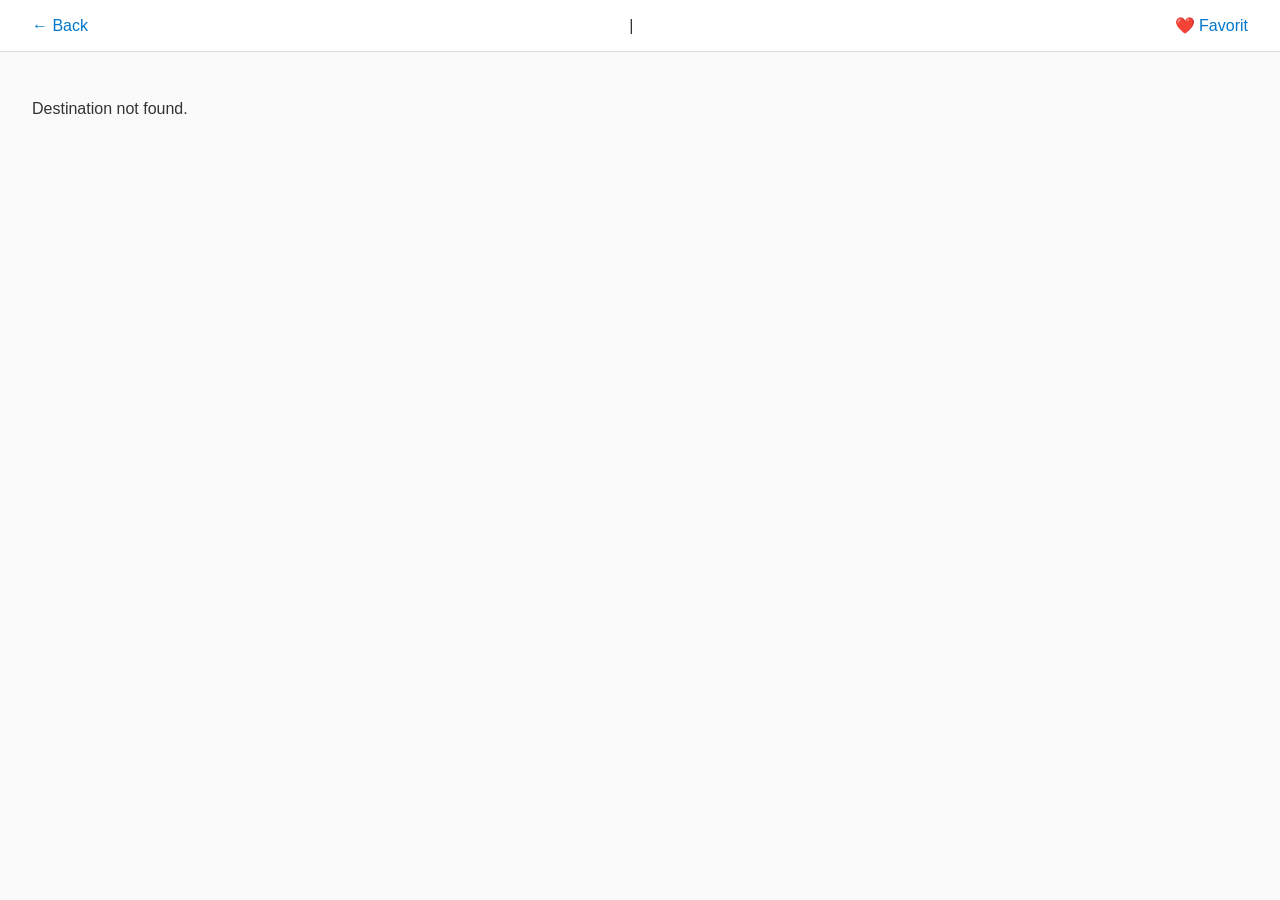
<file: destination.html>
<!DOCTYPE html>
<html lang="en">

<head>
  <meta charset="UTF-8">
  <title>Destination Details</title>
  <link rel="stylesheet" href="styles.css">
</head>

<body>
  <header>
    <a href="index.html">← Back</a> |
    <a href="favorites.html">❤️ Favorit</a>
  </header>

  <main id="destination-details"></main>

  <script>
    const params = new URLSearchParams(window.location.search);
    const id = parseInt(params.get("id"), 10);

    function getFavorites() {
      return JSON.parse(localStorage.getItem("favorites")) || [];
    }
    function saveFavorites(favorites) {
      localStorage.setItem("favorites", JSON.stringify(favorites));
    }
    function toggleFavorite(id) {
      let favorites = getFavorites();
      if (favorites.includes(id)) {
        favorites = favorites.filter(fav => fav !== id);
      } else {
        favorites.push(id);
      }
      saveFavorites(favorites);
      renderFavorite(id);
    }
    function renderFavorite(id) {
      const btn = document.getElementById("fav-detail-btn");
      const favorites = getFavorites();
      btn.textContent = favorites.includes(id) ? "❤️ Remove from favorites" : "♡ Add to favorites";
    }

    fetch("destinations.json")
      .then(res => res.json())
      .then(data => {
        const dest = data.destinations.find(d => d.id === id);
        if (!dest) {
          document.getElementById("destination-details").innerHTML = "<p>Destination not found.</p>";
          return;
        }
        const container = document.getElementById("destination-details");
        container.innerHTML = `
          <h1>${dest.title}</h1>
          <img src="${dest.image}" alt="${dest.destination}">
          <p><strong>Location:</strong> ${dest.destination}</p>
          <p><strong>Subtitle:</strong> ${dest.subtitle}</p>
          <p>${dest.text}</p>
          <ul class="facilities">
            ${dest.facilities.map(f => `<li>${f}</li>`).join("")}
          </ul>
          
        `;
        document.getElementById("fav-detail-btn").addEventListener("click", () => toggleFavorite(dest.id));
        renderFavorite(dest.id);
      });
  </script>
</body>

</html>
</file>
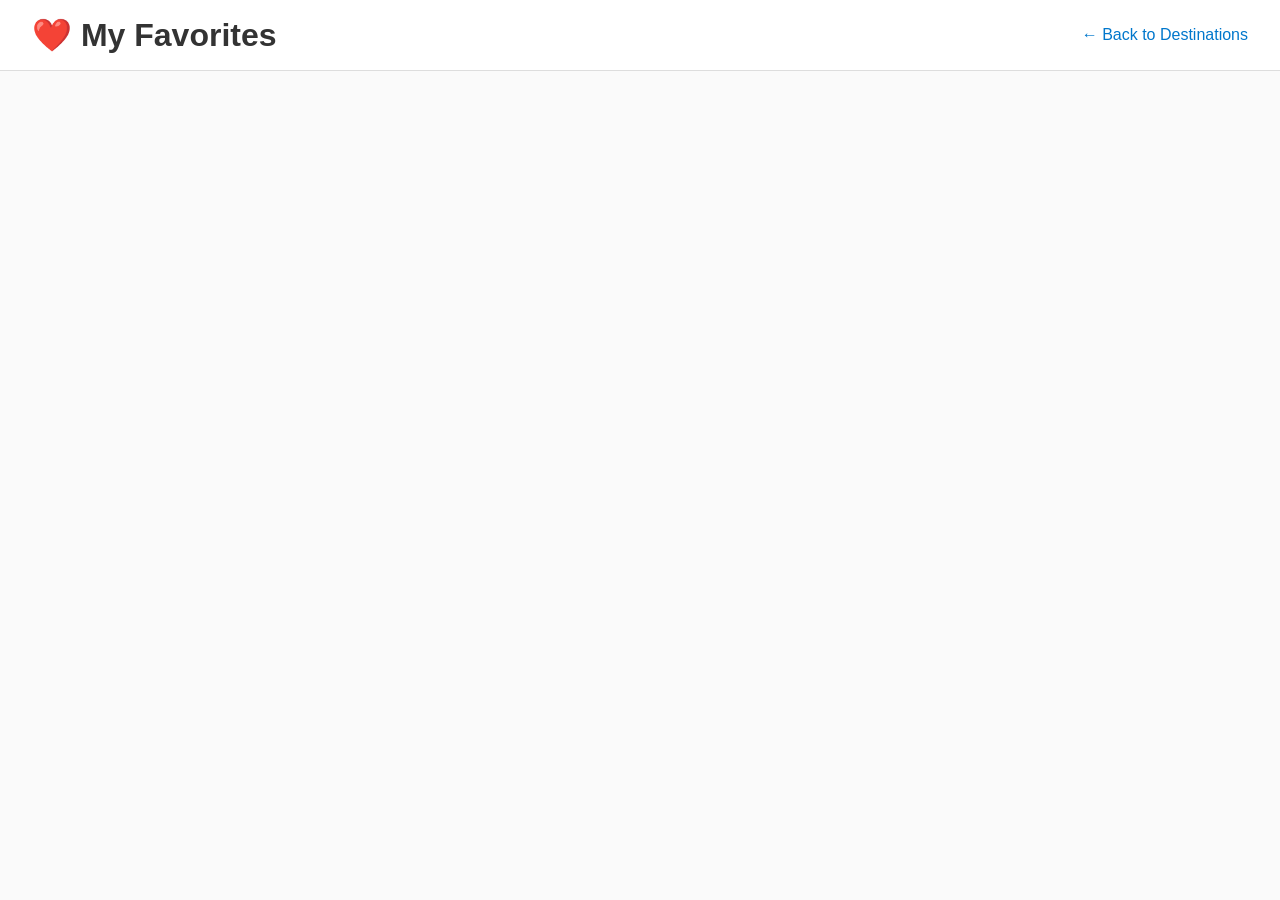
<file: favorites.html>
<!DOCTYPE html>
<html lang="en">

<head>
  <meta charset="UTF-8">
  <title>My Favorites</title>
  <link rel="stylesheet" href="styles.css">
</head>

<body>
  <header>
    <h1>❤️ My Favorites</h1>
    <nav>
      <a href="index.html">← Back to Destinations</a>
    </nav>
  </header>

  <main>
    <div class="grid" id="favorites"></div>
  </main>

  <script>
    function getFavorites() {
      return JSON.parse(localStorage.getItem("favorites")) || [];
    }

    function saveFavorites(favorites) {
      localStorage.setItem("favorites", JSON.stringify(favorites));
    }

    function toggleFavorite(id, btn) {
      let favorites = getFavorites();
      if (favorites.includes(id)) {
        favorites = favorites.filter(fav => fav !== id);
        btn.textContent = "♡";
        btn.classList.remove("active");
      } else {
        favorites.push(id);
        btn.textContent = "❤️";
        btn.classList.add("active");
      }
      saveFavorites(favorites);

      // Remove card immediately if unfavorited
      if (!favorites.includes(id)) {
        btn.closest(".card").remove();
      }
    }

    fetch("destinations.json")
      .then(res => res.json())
      .then(data => {
        const favorites = getFavorites();
        const container = document.getElementById("favorites");

        const favDestinations = data.destinations.filter(dest =>
          favorites.includes(dest.id)
        );

        if (favDestinations.length === 0) {
          container.innerHTML = "";
          return;
        }

        favDestinations.forEach(dest => {
          const card = document.createElement("div");
          card.className = "card";
          card.innerHTML = `
            <img src="${dest.image}" alt="${dest.destination}">
            <div class="card-content">
              <h3>${dest.title}</h3>
              <p>${dest.subtitle}</p>
            </div>
            <div class="card-footer">
              <button class="fav-btn active" data-id="${dest.id}">❤️</button>
              <a class="more-link" href="destination.html?id=${dest.id}">More →</a>
            </div>
          `;
          container.appendChild(card);
        });

        document.querySelectorAll(".fav-btn").forEach(btn => {
          btn.addEventListener("click", () => {
            toggleFavorite(parseInt(btn.dataset.id, 10), btn);
          });
        });
      });
  </script>
</body>

</html>
</file>
<file: styles.css>
body {
  font-family: Arial, sans-serif;
  margin: 0;
  padding: 0;
  background: #fafafa;
  color: #333;
}

header {
  background: #fff;
  padding: 1rem 2rem;
  display: flex;
  justify-content: space-between;
  align-items: center;
  border-bottom: 1px solid #ddd;
}

h1 {
  margin: 0;
}

a {
  text-decoration: none;
  color: #0077cc;
}

a:hover {
  text-decoration: underline;
}

.grid {
  display: grid;
  grid-template-columns: repeat(auto-fit, minmax(260px, 1fr));
  gap: 1.5rem;
  padding: 2rem;
}

.card {
  background: #fff;
  border-radius: 12px;
  box-shadow: 0 2px 8px rgba(0, 0, 0, 0.1);
  overflow: hidden;
  display: flex;
  flex-direction: column;
}

.card img {
  width: 100%;
  height: 180px;
  object-fit: cover;
}

.card-content {
  padding: 1rem;
  flex-grow: 1;
}

.card-footer {
  display: flex;
  justify-content: space-between;
  align-items: center;
  padding: 0.8rem 1rem;
  border-top: 1px solid #eee;
}

.fav-btn {
  background: none;
  border: none;
  font-size: 1.2rem;
  cursor: pointer;
}

.fav-btn.active {
  color: red;
}

.more-link {
  font-weight: bold;
  color: #0077cc;
}

main {
  padding: 2rem;
}

main img {
  max-width: 600px;
  width: 100%;
  border-radius: 12px;
  margin: 1rem 0;
}

.facilities {
  margin: 1rem 0;
  padding: 0;
  list-style: none;
  display: flex;
  flex-wrap: wrap;
  gap: 0.5rem;
}

.facilities li {
  background: #f0f0f0;
  padding: 0.4rem 0.8rem;
  border-radius: 8px;
  font-size: 0.9rem;
}
</file>
